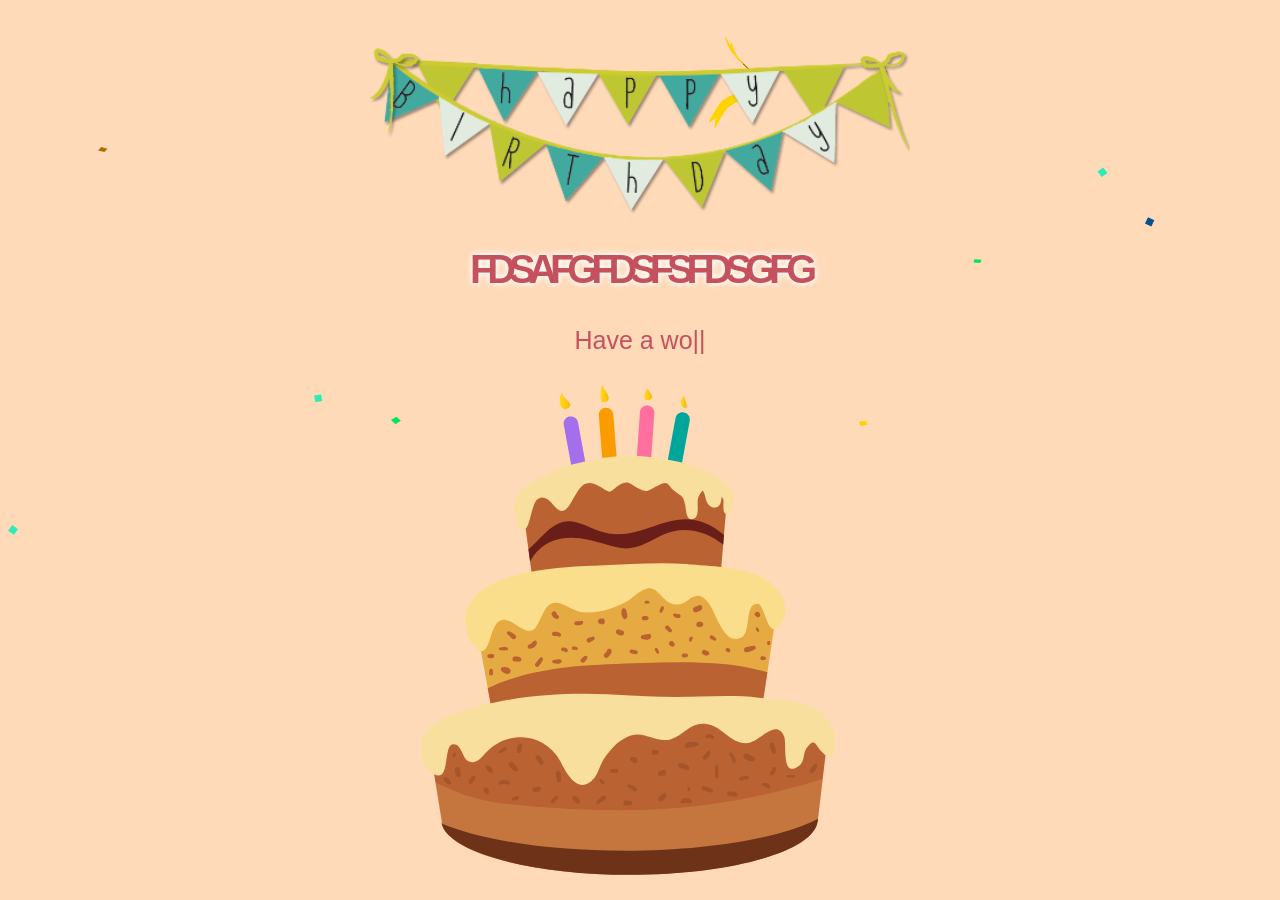
<file: happy Birthday.html>
<html class="gr__localhost"><head>
<meta http-equiv="content-type" content="text/html; charset=UTF-8">
    <title>Happy Birthday</title>
    <meta charset="utf-8">
    <meta name="viewport" content="width=device-width, initial-scale=1.0">
    
    
<link rel="stylesheet" href="Happy%20Birthday_files/bootstrap.css"><link rel="stylesheet" href="Happy%20Birthday_files/style.css"></head>

<body data-gr-c-s-loaded="true">
    <div>
        <div class="container">
            <div>
                <div class="row">
                    <div class="loader" style="display: none;">
                        <button id="play">Start</button>
                    </div>
                </div>
            </div>
        </div>
    </div>
    <audio class="song" controls="controls" loop="">
        <source src="Happy%20Birthday_files/music.mp3">
        
        Your browser isn't invited for super fun audio time.
    </audio>

    <canvas id="confetti" width="438" height="726"></canvas>
    <div class="container pt-5">
        <div class="row">
            <div class="col-12 col-xl-6 mx-auto">
                <img src="Happy%20Birthday_files/banner.png" alt="">
            </div>
            <div class="col-12  text-center">
                <div id="name" class="area">fdsafgfdsfsfdsgfg</div>
            </div>

            <div class="col-12 text-center">
                <div class="type-wrap">
                    <div id="typed-strings" class="typing" style="display: none;">
                        <h2>Happy Birthday <i id="nae">fdsafgfdsfsfdsgfg</i></h2>
                        <h2>Have a wonderful day</h2>
                        <h2>Filled with joy and happiness.</h2>
                    </div>
                    <span id="typed" style="white-space:pre;">Happy Birthday <i id="nae">fdsafgfdsfsfdsgf</i></span><span class="typed-cursor">|</span>
                </div>
            </div>

            <div class="col-12 col-xl-6 mx-auto">
                <img src="Happy%20Birthday_files/cake.svg" alt="">
            </div>
        </div>

    </div>
    <img src="Happy%20Birthday_files/Balloon-Border.png" class="balloon-border" style="top: -500px;" width="100%">


<!-- Code injected by live-server -->
<script type="text/javascript">
	// <![CDATA[  <-- For SVG support
	if ('WebSocket' in window) {
		(function () {
			function refreshCSS() {
				var sheets = [].slice.call(document.getElementsByTagName("link"));
				var head = document.getElementsByTagName("head")[0];
				for (var i = 0; i < sheets.length; ++i) {
					var elem = sheets[i];
					var parent = elem.parentElement || head;
					parent.removeChild(elem);
					var rel = elem.rel;
					if (elem.href && typeof rel != "string" || rel.length == 0 || rel.toLowerCase() == "stylesheet") {
						var url = elem.href.replace(/(&|\?)_cacheOverride=\d+/, '');
						elem.href = url + (url.indexOf('?') >= 0 ? '&' : '?') + '_cacheOverride=' + (new Date().valueOf());
					}
					parent.appendChild(elem);
				}
			}
			var protocol = window.location.protocol === 'http:' ? 'ws://' : 'wss://';
			var address = protocol + window.location.host + window.location.pathname + '/ws';
			var socket = new WebSocket(address);
			socket.onmessage = function (msg) {
				if (msg.data == 'reload') window.location.reload();
				else if (msg.data == 'refreshcss') refreshCSS();
			};
			if (sessionStorage && !sessionStorage.getItem('IsThisFirstTime_Log_From_LiveServer')) {
				console.log('Live reload enabled.');
				sessionStorage.setItem('IsThisFirstTime_Log_From_LiveServer', true);
			}
		})();
	}
	else {
		console.error('Upgrade your browser. This Browser is NOT supported WebSocket for Live-Reloading.');
	}
	// ]]>
</script>
<script src="Happy%20Birthday_files/snowflakes.js"></script>
<script src="Happy%20Birthday_files/jquery.js"></script>
<script src="Happy%20Birthday_files/typed.js"></script>
<script src="Happy%20Birthday_files/script.js"></script><style type="text/css" data-typed-js-css="true">
        .typed-cursor{
          opacity: 1;
        }
        .typed-cursor.typed-cursor--blink{
          animation: typedjsBlink 0.7s infinite;
          -webkit-animation: typedjsBlink 0.7s infinite;
                  animation: typedjsBlink 0.7s infinite;
        }
        @keyframes typedjsBlink{
          50% { opacity: 0.0; }
        }
        @-webkit-keyframes typedjsBlink{
          0% { opacity: 1; }
          50% { opacity: 0.0; }
          100% { opacity: 1; }
        }
      </style>
<script>

</script>

</body><span class="gr__tooltip"><span class="gr__tooltip-content"></span><i class="gr__tooltip-logo"></i><span class="gr__triangle"></span></span></html>
</file>
